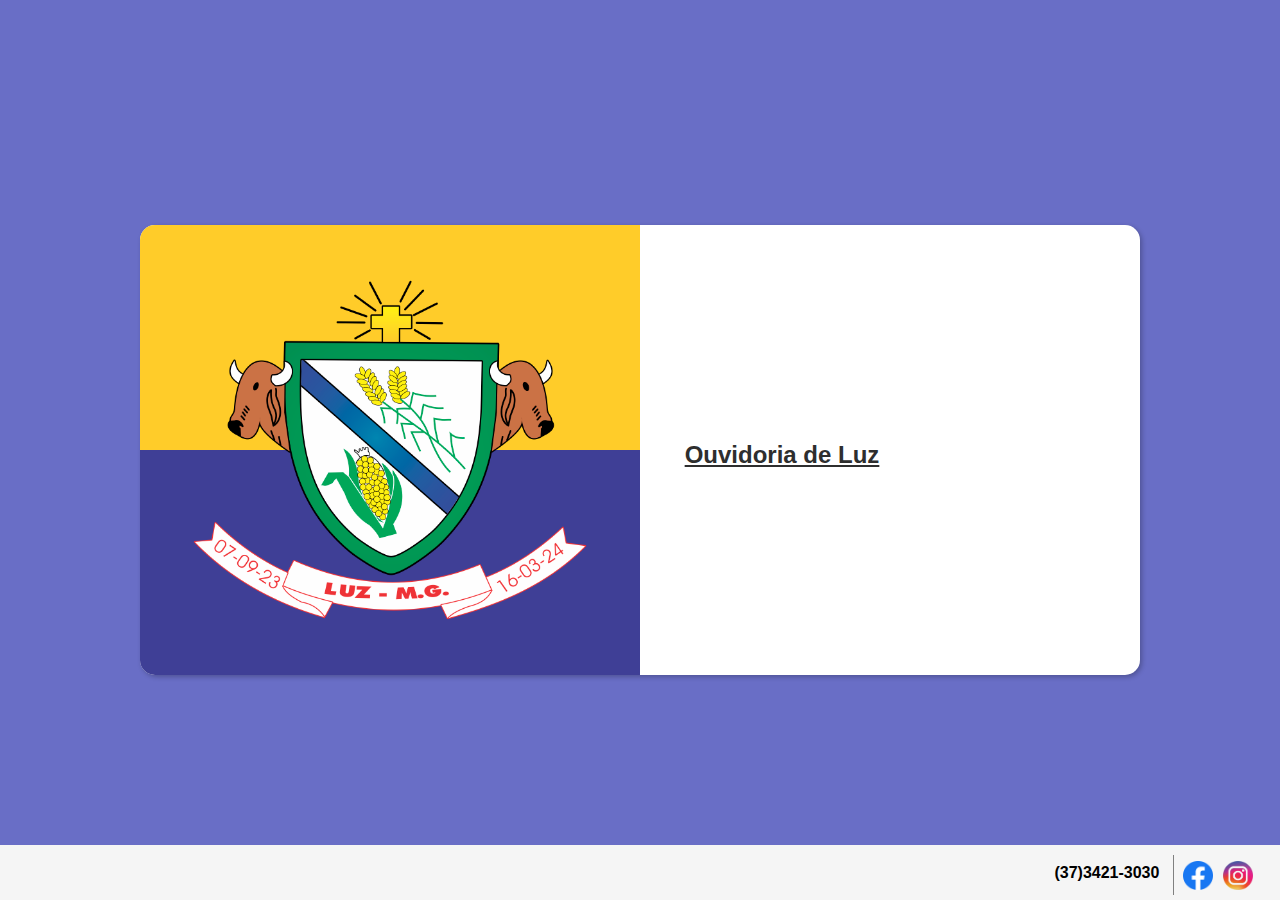
<file: index.html>
<!DOCTYPE html>
<html lang="pt-br">

<head>
    <meta charset="UTF-8">
    <meta name="viewport" content="width=device-width, initial-scale=1.0">
    <title>Reclame Luz</title>
    <link rel="stylesheet" href="assest/css/styleInicio.css">
    <link rel="shortcut icon" href="assest/img/brasao.icon.png" type="image/x-icon">
</head>

<body>
    <div class="card">
        <div class="img">
            <img class="band-img" src="assest/img/bandeira-luz.png" alt="bandeira luz">
        </div>
        <div class="content">
            <h2>Ouvidoria de Luz</h2>
            <p> 
                Envie sua reclamação e ajude a melhorar nossa cidade!
            </p>
            <p>
                Sua voz faz a diferença. 💡🏙️
            </p>
            <a class="botao" href="assest/form.html">Iniciar Formulário</a>
        </div>
        
    </div>
    <footer class="links">
        <strong>
            <p>(37)3421-3030</p>
        </strong>
        <a class="face-link" target="_blank" href="https://www.facebook.com/prefeituradeluz">
            <img class="face-img" src="assest/img/facebook.png">
        </a>
        <a class="insta-link" target="_blank" href="https://www.instagram.com/prefeituradeluz/">
            <img class="insta-img" src="assest/img/instagram.png">
        </a>
    </footer>
</body>
</html>
</file>
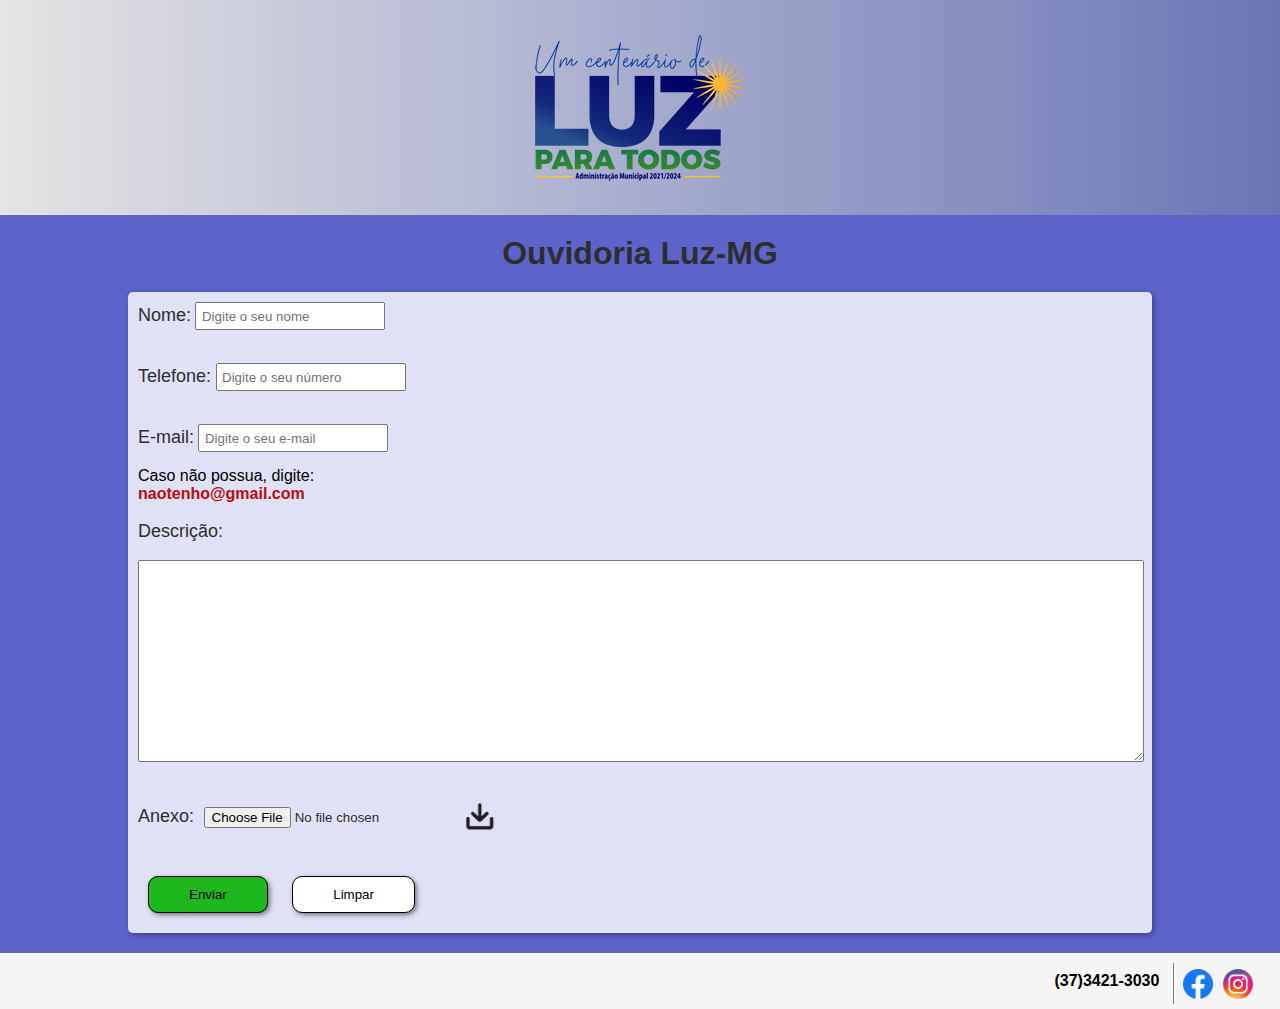
<file: assest/form.html>
<!DOCTYPE html>
<html lang="pt-br">

<head>
    <meta charset="UTF-8">
    <meta name="viewport" content="width=device-width, initial-scale=1.0">
    <link rel="stylesheet" href="css/styleform.css">
    <link rel="shortcut icon" href="img/brasao.icon.png" type="image/x-icon">
    <title>Ouvidoria Luz-MG</title>
</head>

<body>
    <header class="logo">
        <img src="img/luz-para-todos.png">
    </header>
    <main>
            <h1>Ouvidoria Luz-MG</h1>
        <form action="https://api.staticforms.xyz/submit" method="post" class="">
            <input type="hidden" name="accessKey" value="ff0ea7bc-298b-4e7e-9209-6ce34c1dee95">
            <input type="hidden" name="redirectTo" href="https://caiovinif.github.io/Ouvidoria-Luz/">

            <label for="inputNome">Nome:</label>
            <input type="text" id="inputNome" name="name" required maxlength="25" minlength="2"
                    placeholder="Digite o seu nome">
            <span></span>
            <br><br>
            <label for="inputNome">Telefone:</label>
            <input type="text" id="inputCell" name="phone" maxlength="25" minlength="2"
                    placeholder="Digite o seu número">
            <span></span>
            <br><br>
            <label for="inputEmail">E-mail:</label>
            <input type="email" id="inputEmail" name="email" required maxlength="50" placeholder="Digite o seu e-mail">
            <p>Caso não possua, digite:</p> <strong class="aviso">naotenho@gmail.com</strong>
            <br><br>
            <label for="textDescricao">Descrição:</label>
            <br><br>
            <textarea name="message" id="textDescricao" required maxlength="1000"></textarea>
            <span></span>
            <br><br>
            <label>Anexo: <input class="arquivo-btn" type="file" name="image"><img class="download" src="img/download.png" alt=""></label>
            <br><br>
            <button class="enviar-btn" type="submit" value="Submit" onclick="aoClicarNoBotao()">Enviar</button>
            <Button class="limpar-btn" type="reset">Limpar</Button>
        </form>
    </main>
    <footer class="links">
        <strong>
            <p>(37)3421-3030</p>
        </strong>
        <a class="face-link" target="_blank" href="https://www.facebook.com/prefeituradeluz">
            <img class="face-img" src="img/facebook.png">
        </a>
        <a class="insta-link" target="_blank" href="https://www.instagram.com/prefeituradeluz/">
            <img class="insta-img" src="img/instagram.png">
        </a>
    </footer>
    <script src="javaScript/json.js"></script>
</body>
</html>
</file>
<file: assest/css/styleInicio.css>
* {
    padding: 0;
    margin: 0;
    box-sizing: border-box;
    font-family: sans-serif;
}

body {
    display: flex;
    justify-content: center;
    align-items: center;
    min-height: 100vh;
    background-color: #444ab8cc;
}

.card {
    color: #2e2e2e;
    display: flex;
    justify-content: center;
    position: absolute;
    width: 1000px;
    height: 450px;
    background-color: #fff;
    border-radius: 15px;
    box-shadow: 2px 2px 5px rgba(0, 0, 0, 0.247);
    transition: 0.3s;
}

.card:hover {
    width: 1200px;
    transition: 0.4s;
}

.card .band-img{
    position: absolute;
    width: 500px;
    height: auto;
    top: 0px;
}


.card .img img {
    width: 50%;
    height: 100%;
    justify-content: center;
    align-items: center;
    display: flex;
    position: absolute;
    object-fit: cover;
    border-radius: 15px 0px 0px 15px ;
}
.card:hover .img img {
    width: 40%;
    transition: 0.4s;
}

.card .content {
    display: flex;
    flex-direction: column;
    text-align: center;
    gap: 18px;
    position: relative;
    top: 48%;
    left: 26%;
    height: 100%;
    width: 100%;
    padding: 0px 30px;
    height: 47px;
    margin-right: 236px;
    overflow: hidden;
    
}

.card:hover .content {
    left: 7%;
    overflow: visible;
    justify-content: center;
    margin-left: 35%;
    text-align: justify;
    top: 7%;
    height: 200px;
    align-items: start;
}

/*  BOTÃO  */

h2 {
    text-align: center;
    text-decoration: underline;
}

.card:hover h2 {
    padding: 20px;
}

.card .iniciar {
    background-color:  rgb(190, 188, 18);
    padding: 12px;
    color: #181010;
    text-decoration: none;
    border-radius: 8px;
}

.botao {
    display: inline-block;
    padding: 10px 20px;
    background-color:#038C4C;
    text-decoration: none;
    border-radius: 5px;
    color: white;
    font-size: 16px;
    cursor: pointer;
    box-shadow: 2px 2px 4px rgba(0, 0, 0, 0.459)
}

.botao:hover {
    box-shadow: 2px 2px 7px  #038C4C;
    color:  #ebe8dd;
}

.link {
    text-decoration: none;
    color: #2e2e2ec2;
    display: flex;
    text-align: end;
    justify-content: end;   
}

 /* === FOOTER ===  */

/* FOOTER */
.links {
    z-index: 1;
    position: fixed;
    bottom: 0;
    margin-bottom: 0;
    background-color: #f5f5f5;
    display: flex;
    padding: 10px 2% 5px 10px;
    width: 100%;
    text-align: end;
    justify-content: end;
}

.face-link, .insta-link{
    width: auto;
    height: auto;
    margin: 5px 1px 1px 9px;
}

.face-img, .insta-img {
    width: 30px;
    height: 30px;
    padding-top: 1px;
}

footer > strong {
    padding-top: 9px;
    border-right:solid 1px gray;
    padding-right: 14px;
}


/* ==== RESPONSIVIDADE ====  */

@media only screen and (max-width: 1200px) {
    .card {
        display: flex;
        justify-content: center;
        max-width: 400px;
        height: 500px;
        position: relative;
    }
    .card:hover {
        display: flex;
        justify-content: center;
        width: 400px;
        height: 500px;
        position: relative;
    }

    
    .card .band-img {
        position: absolute;
        width: 250px;
        height: auto;
        top: 0px;
    }
    .card:hover .band-img {
        position: absolute;
        width: 250px;
        height: auto;
        top: 0px;
    }
    

    .card .img img {
        width: 100%;
        height: 50%;
        justify-content: center;
        align-items: center;
        display: flex;
        position: absolute;
        object-fit: cover;
        border-radius: 15px 15px 0px 0px ;
        left: 50%;
        top: 25%;
        transform: translate(-50%, -50%);
    }
    .card:hover .img img {
        width: 100%;
        height: 50%;
        justify-content: center;
        align-items: center;
        display: flex;
        position: absolute;
        object-fit: cover;
        border-radius: 15px 15px 0px 0px ;
        left: 50%;
        top: 25%;
        transform: translate(-50%, -50%);
    }
    
    
    .card .content {
        display: flex;
        flex-direction: column;
        position: absolute;
        top: 300px;
        width: 100%;
        text-align: center;
        height: 0px;
        left: 0%;
        overflow: visible;
    }
    .card:hover .content {
        top: 56.3%;
        left: 0%;
        text-align: center;
        margin-left: 0%;
        align-items: center;
    }
    .card:hover h2 {
        padding: 0px;
    }
    
    .card:hover .botao {
        padding: 10px 31.6%;
    }
}
</file>
<file: assest/css/styleform.css>
* {
    padding: 0;
    margin: 0;
    font-family: sans-serif;
}
body {
    background-color: #383ebdce;
}
/* Header Geral */

.logo {
    background-image: linear-gradient(to right, #e4e4e4, #6d78b4de);
    display: flex;
    justify-content: center;
    padding: 20px;
}

header p {
    padding-top: 6px;
    padding-right: 10px;
    border-right: 1px solid rgba(110, 110, 110, 0.705);

}

/*=== MAIN === */

h1 {
    text-align: center;
    padding: 20px;
    color: #2e2e2e;
}

form {
    text-align: justify;
    margin: 0 10%;
    align-items: center;
    justify-content: center;
    background-color: rgba(255, 255, 255, 0.808);
    padding: 10px;
    border-radius: 5px;
    box-shadow: 2px 2px 6px rgba(0, 0, 0, 0.349);
}
textarea {
    width: 100%;
    height: 200px;
}


input {
    padding: 4.5px;
    margin-bottom: 15px;
}

label {
    font-size: 18px;
    color: #2e2e2e;
}

.enviar-btn {
    padding: 10px 40px;
    margin: 10px;
    background-color: rgb(30, 184, 30);
    border: 1px solid black;
    border-radius: 10px;
    box-shadow: 2px 2px 5px rgba(0, 0, 0, 0.473);
}

.enviar-btn:hover {
    box-shadow: 2px 2px 5px rgb(30, 184, 30);
    border: 1px solid rgb(12, 153, 12);
    color: rgb(10, 77, 10);
    cursor: pointer;
}

.limpar-btn {
    padding: 10px 40px;
    margin: 10px;
    background-color: rgb(255, 255, 255);
    border: 1px solid black;
    border-radius: 10px;
    box-shadow: 2px 2px 5px rgba(0, 0, 0, 0.473);
}

.limpar-btn:hover {
    box-shadow: 2px 2px 5px rgb(80, 80, 80);
    cursor: pointer;
}

.download {
    width: 30px;
    height: 30px;
    margin-bottom: -10px;
    cursor: pointer;
    padding-left: 4px;
}

.arquivo-btn:hover {
    cursor: pointer;
    text-decoration: underline;
}

.aviso {
    font-size: 16px;
    color: rgb(189, 11, 11);
}
 /* === FOOTER ===  */

 .links {
    z-index: 1;
    bottom: 0;
    margin-bottom: 0;
    background-color: #f5f5f5;
    display: flex;
    padding: 10px 2% 5px 0px;
    margin-top: 20px;
    width: 98%;
    text-align: end;
    justify-content: end;
}

    .face-link, .insta-link{
    width: auto;
    height: auto;
    margin: 5px 1px 1px 9px;
}

    .face-img, .insta-img {
    width: 30px;
    height: 30px;
    padding-top: 1px;
}

    footer > strong {
    padding-top: 9px;
    border-right:solid 1px gray;
    padding-right: 14px;
}
</file>
